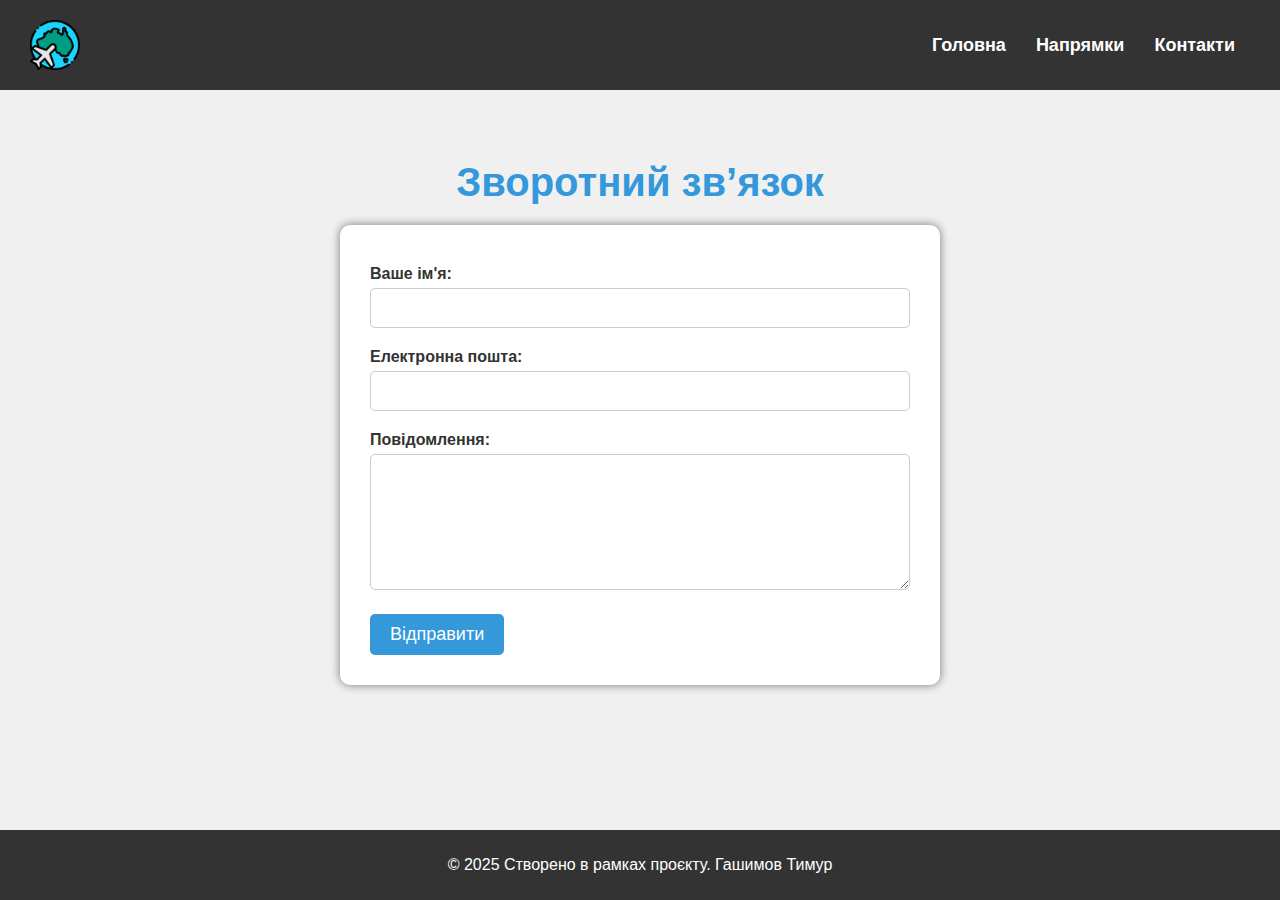
<file: contact.html>
<!DOCTYPE html>
<html lang="uk">
<head>
    <meta charset="UTF-8">
    <meta name="viewport" content="width=device-width, initial-scale=1.0">
    <title>Подорожі — Контакти</title>
    <link rel="stylesheet" href="style.css">
</head>
<body>

    <header class="main-header">
        <img class="logo" src="logo.png" alt="Логотип сайту Подорожі">
        <nav>
            <ul>
                <li><a class="nav-link" href="index.html">Головна</a></li>
                <li><a class="nav-link" href="destinations.html">Напрямки</a></li>
                <li><a class="nav-link" href="contact.html">Контакти</a></li>
            </ul>
        </nav>
    </header>

    <section class="contact" id="contact">
        <h2 class="contact-title">Зворотний зв’язок</h2>
        
        <form class="contact-form">
            <label for="name">Ваше ім'я:</label>
            <input type="text" id="name" name="name" required>

            <label for="email">Електронна пошта:</label>
            <input type="email" id="email" name="email" required>

            <label for="message">Повідомлення:</label>
            <textarea id="message" name="message" rows="6"></textarea>

            <button type="submit" class="form-button">Відправити</button>
        </form>
    </section>

    <footer class="main-footer">
        <p>&copy; 2025 Створено в рамках проєкту. Гашимов Тимур</p>
    </footer>

</body>
</html>
</file>
<file: style.css>
/* ========================================================= */
/* Базові стилі та загальна структура */
/* ========================================================= */
body {
    margin: 0;
    padding: 0;
    font-family: Arial, sans-serif;
    color: #333333; 
    background-color: #f0f0f0; 
}

/* ========================================================= */
/* Header (Шапка) */
/* ========================================================= */
.main-header {
    display: flex;
    justify-content: space-between;
    align-items: center;
    background-color: #333333;
    color: white;
    padding: 20px 30px;
}

.logo {
    width: 50px;
    height: 50px;
    border-radius: 5px; 
}

.main-header nav ul {
    list-style: none; 
    margin: 0;
    padding: 0;
    display: flex;
}

.main-header nav ul li {
    margin: 0 15px; 
}

.nav-link {
    color: white;
    text-decoration: none;
    font-weight: bold;
    font-size: 18px;
}

.nav-link:hover {
    color: #ff0000; 
}

/* ========================================================= */
/* Hero (Головний блок - Index) */
/* ========================================================= */
.hero {
    display: flex;
    justify-content: center;
    align-items: center;
    text-align: center;
    
    /* hero-bg.jpg має бути у папці проєкту */
    background-image: url('hero-bg.jpg'); 
    background-repeat: no-repeat;
    background-position: center center;
    background-size: cover;
    
    height: 100vh;
    color: white;
}

.hero-info {
    background-color: rgba(0, 0, 0, 0.5);
    padding: 40px;
    border-radius: 10px;
    max-width: 720px;
}

.hero-title {
    font-size: 64px;
    margin: 0;
}

.hero-subtitle {
    font-size: 24px;
    margin: 20px 0;
}

/* ========================================================= */
/* Секції Intro, Destinations, Contact */
/* ========================================================= */
/* Стилі для intro, destinations та contact, які мають спільні властивості */
.intro, .destinations, .contact {
    display: flex;
    flex-direction: column;
    align-items: center;
    padding: 50px 20px;
    background-color: #f0f0f0; 
}

.intro-title, .destinations-title, .contact-title {
    font-size: 40px;
    color: #3498db; 
    margin-bottom: 20px;
    margin-top: 20px;
}

.card-container, .container {
    display: flex;
    justify-content: space-around;
    flex-wrap: wrap;
    margin-top: 20px;
}

/* Стилі для карток на головній сторінці */
.card {
    display: flex;
    background-color: white;
    padding: 20px;
    border-radius: 10px;
    box-shadow: 2px 2px 4px rgba(0, 0, 0, 0.5);
    width: 900px; 
    margin: 20px 0;
}

.card-image {
    width: 150px;
    height: 150px;
    object-fit: cover;
    border-radius: 50%; /* Кругле зображення */
    margin-right: 20px;
}

.card-title {
    color: #3498db;
}

.card-list {
    list-style: none;
    padding: 0;
    margin: 0;
}

.card-list li {
    margin-bottom: 10px;
    font-size: 20px;
}

/* Стилі для карток на сторінці Напрямки */
.destination-card {
    width: 30%; 
    display: block;
    box-shadow: 2px 2px 4px rgba(0, 0, 0, 0.5);
    transition: box-shadow 0.3s ease;
    margin: 15px;
}

.destination-card:hover {
    box-shadow: 0 5px 15px rgba(0, 0, 0, 0.1); 
}

.destination-card .card-image {
    width: 100%; 
    height: auto;
    border-radius: 10px; 
    margin-right: 0;
    margin-bottom: 15px;
}


/* ========================================================= */
/* Contact Form (Форма контактів) */
/* ========================================================= */
.contact-form {
    background-color: white;
    padding: 30px;
    border-radius: 10px;
    box-shadow: 0 0 10px rgba(0, 0, 0, 0.5);
    max-width: 600px;
    width: 100%;
    box-sizing: border-box; 
}

.contact-form label {
    display: block; 
    font-weight: bold;
    margin: 10px 0 5px 0;
}

.contact-form input[type="text"], 
.contact-form input[type="email"], 
.contact-form textarea {
    width: 100%;
    padding: 10px;
    margin-bottom: 10px;
    border: 1px solid #cccccc;
    border-radius: 5px;
    font-size: 16px;
    box-sizing: border-box; 
}

.contact-form textarea {
    min-height: 120px;
    resize: vertical; 
}

.form-button {
    background-color: #3498db;
    color: white;
    padding: 10px 20px;
    border: none; 
    border-radius: 5px;
    cursor: pointer; 
    font-size: 18px;
    margin-top: 10px;
    transition: background-color 0.3s ease;
}

.form-button:hover {
    background-color: #2980b9; 
}

/* ========================================================= */
/* Footer (Підвал) */
/* ========================================================= */
.main-footer {
    background-color: #333333;
    color: white;
    text-align: center;
    padding: 10px 0;
    position: fixed; /* Фіксоване положення */
    bottom: 0;
    width: 100%;
}
</file>
